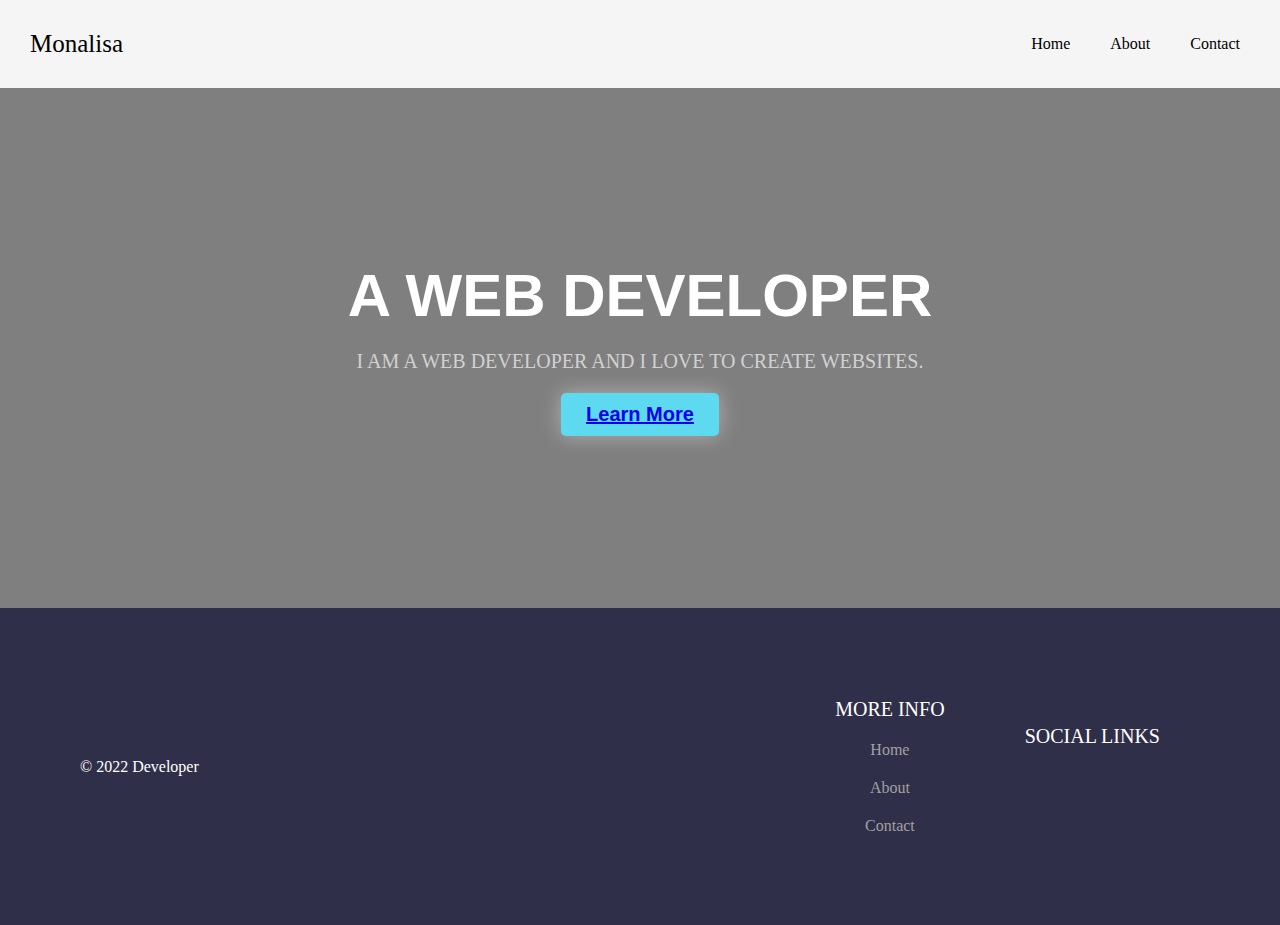
<file: Index.html>
<!DOCTYPE html>
<html lang="en">
    <head>
        <meta charset="UTF-8">
        <meta name="viewport" content="width=device-width, initial-scale=1.0">
        <title>My Website</title>
        <link rel="stylesheet" href="style.css">
    </head>
    <body>
        <header class="header">
            <a href="Index.html" class="logo">Monalisa</a>
            <nav class="nav-items">
              <a href="home.html">Home</a>
              <a href="about.html">About</a>
              <a href="contact.html">Contact</a>
            </nav>
        </header>
        
        <main>
           <div class="intro">
              <h1>A Web Developer</h1>
              <p>I am a web developer and I love to create websites.</p>
              <button><a href="https://web.dev/learn">Learn More</a></button>
            </div>
            <!--<div class="achievements">
              <div class="work">
                <i class="fas fa-atom"></i>
                <p class="work-heading">Projects</p>
                <p class="work-text">I have worked on many projects and I am very proud of them. I am a very good developer and I am always looking for new projects.</p>
              </div>
              <div class="work">
                <i class="fas fa-skiing"></i>
                <p class="work-heading">Skills</p>
                <p class="work-text">I have a lot of skills and I am very good at them. I am very good at programming and I am always looking for new skills.</p>
              </div>
              <div class="work">
                <i class="fas fa-ethernet"></i>
                <p class="work-heading">Network</p>
                <p class="work-text">I have a lot of network skills and I am very good at them. I am very good at networking and I am always looking for new network skills.</p>
              </div>
            </div>
            <div class="about-me">
              <div class="about-me-text">
                <h2>About Me</h2>
                <p>I am a web developer and I love to create websites. I am a very good developer and I am always looking for new projects. I am a very good developer and I am always looking for new projects.</p>
              </div>
              <img src="https://images.unsplash.com/photo-1596495578065-6e0763fa1178?ixlib=rb-1.2.1&ixid=MnwxMjA3fDB8MHxwaG90by1wYWdlfHx8fGVufDB8fHx8&auto=format&fit=crop&w=871&q=80" alt="me">
            </div>
          </main>-->
          <footer class="footer">
            <div class="copy">&copy; 2022 Developer</div>
            <div class="bottom-links">
              <div class="links">
                <span>More Info</span>
                <a href="home.html">Home</a>
                <a href="about.html">About</a>
                <a href="contact.html">Contact</a>
              </div>
              <div class="links">
                <span>Social Links</span>
                <a href="facebook.com"><i class="fab fa-facebook"></i></a>
                <a href="twitter.com"><i class="fab fa-twitter"></i></a>
                <a href="instagram.com"><i class="fab fa-instagram"></i></a>
              </div>
            </div>
          </footer>
</html>
</file>
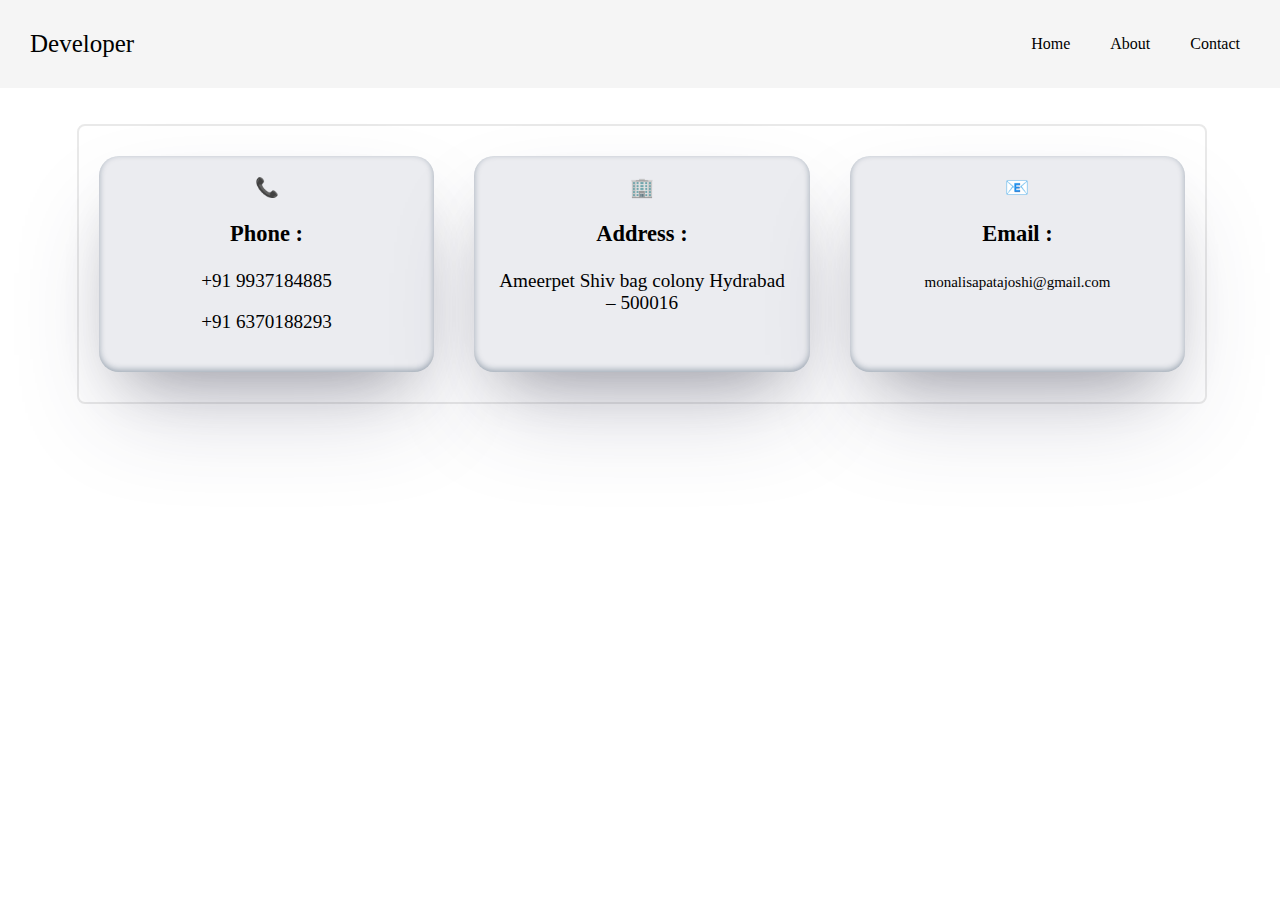
<file: contact.html>
<!DOCTYPE html>
<html lang="en">
    <head>
        <meta charset="UTF-8">
        <meta name="viewport" content="width=device-width, initial-scale=1.0">
        <title>My Website</title>
        <link rel="stylesheet" href="style.css">
    </head>
    <body>
        <header class="header">
            <a href="Index.html" class="logo">Developer</a>
            <nav class="nav-items">
              <a href="home.html">Home</a>
              <a href="about.html">About</a>
              <a href="contact.html">Contact</a>
            </nav>
        </header>
        <div style="margin-left:6%; margin-right:6%;">
            
           <br><br><div style=" text-align: center; border: 2px solid; border-color:#e9e9e9;width:100%;margin-bottom:70px; display: flex; flex-wrap: wrap; flex-direction: row; border-radius:8px;">
                           <div class="phone" style="background-color: #ebecf0; padding:20px 20px 20px 20px; border:2px; box-shadow: 2px 2px 2px 2px #939097;border-radius:20px;box-shadow: rgba(50, 50, 93, 0.25) 0px 50px 100px -20px, rgba(0, 0, 0, 0.3) 0px 30px 60px -30px, rgba(10, 37, 64, 0.35) 0px -2px 6px 0px inset;">
                              <span style="align-items: center; ">📞</span>
                               <h3>
                                   Phone :
                               </h3>
                               <p>+91 9937184885</p>
                               <p>+91 6370188293</p>
                           </div>
                           <div class="contact-address" style="background-color: #ebecf0; padding:20px 20px 20px 20px;border:2px; box-shadow: 2px 2px 2px 2px #939097; border-radius:20px;box-shadow: rgba(50, 50, 93, 0.25) 0px 50px 100px -20px, rgba(0, 0, 0, 0.3) 0px 30px 60px -30px, rgba(10, 37, 64, 0.35) 0px -2px 6px 0px inset;">
                                <span style="align-items: center;">🏢</span>
                                 <h3>
                                   Address :
                               </h3>
                               <p>
                                   <span>Ameerpet</span>
                                    <span>Shiv bag colony</span>
                                    <span>Hydrabad – 500016</span>
                               </p>
                            </div>
                
                               <br>
                              <div class="email" style="background-color: #ebecf0; border:2px;padding:20px 20px 20px 20px; box-shadow: 2px 2px 2px 2px #939097; border-radius:20px; box-shadow: rgba(50, 50, 93, 0.25) 0px 50px 100px -20px, rgba(0, 0, 0, 0.3) 0px 30px 60px -30px, rgba(10, 37, 64, 0.35) 0px -2px 6px 0px inset;">
                                   <span style="align-items: center;">📧</span>
                                     <h3>
                                   Email :
                               </h3>
                                        <span style="font-size:15px;"> monalisapatajoshi@gmail.com</span>
                                   <p></p>
                              </div>
           </div>
    </body>
</html>
</file>
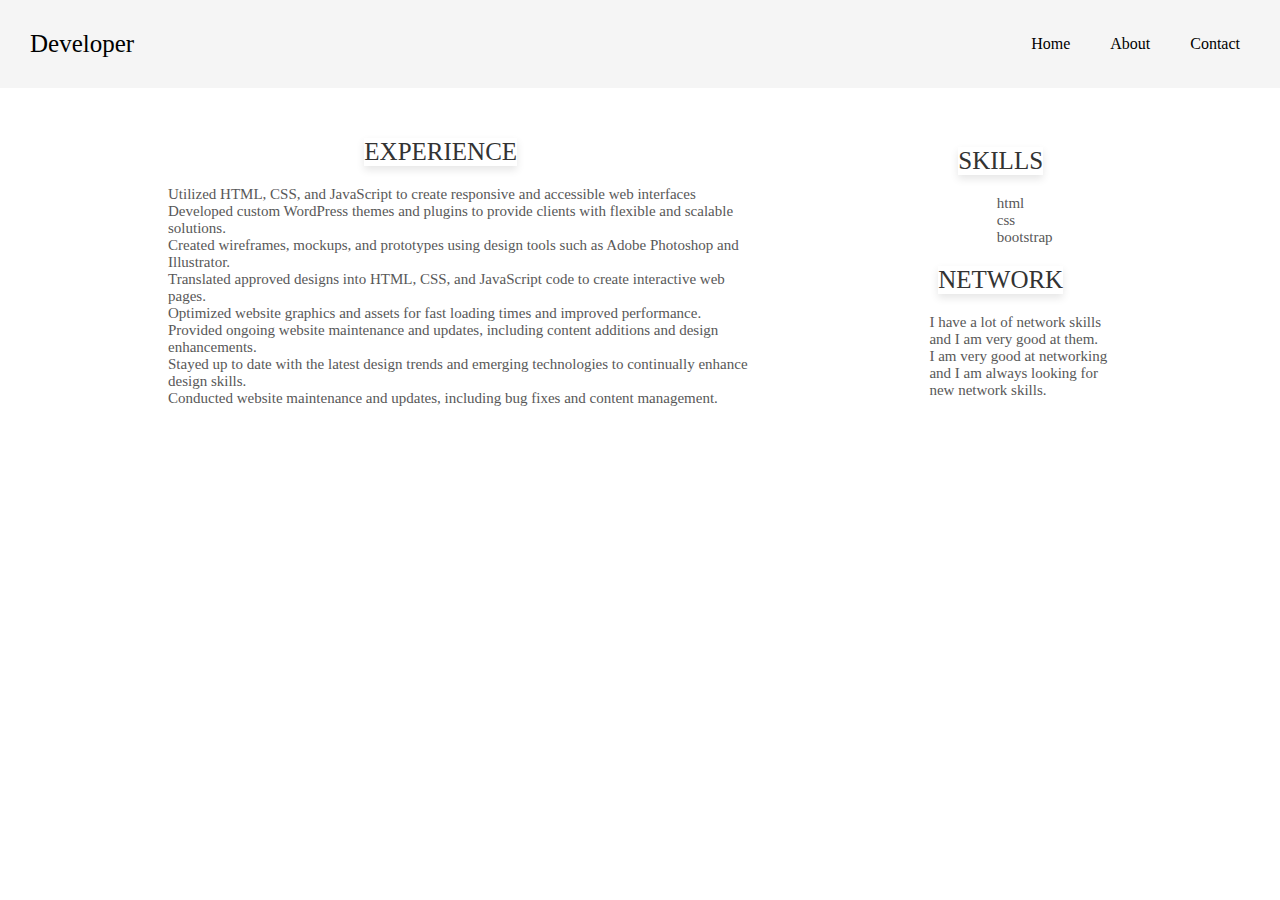
<file: home.html>
<!DOCTYPE html>
<html>
    <head>
        <meta charset="UTF-8">
        <meta name="viewport" content="width=device-width, initial-scale=1.0">
        <title>My Website</title>
        <link rel="stylesheet" href="style.css">
    </head>
    <body>
        <header class="header">
            <a href="Index.html" class="logo">Developer</a>
            <nav class="nav-items">
              <a href="home.html">Home</a>
              <a href="about.html">About</a>
              <a href="contact.html">Contact</a>
            </nav>
        </header>
        <main>
            <!--<div class="intro">
            <h1>A Web Developer</h1>
            <p>I am a web developer and I love to create websites.</p>
            <button>Learn More</button>
          </div>-->
          <div class="achievements">
            <div class="work">
              
              <p class="work-heading" style="font-size:25px;">Experience</p>
              <p class="work-text">Utilized HTML, CSS, and JavaScript to create responsive and accessible web interfaces
                Developed custom WordPress themes and plugins to provide clients with flexible and scalable solutions.<br>
                Created wireframes, mockups, and prototypes using design tools such as Adobe Photoshop and Illustrator.<br>
                Translated approved designs into HTML, CSS, and JavaScript code to create interactive web pages.<br>
                Optimized website graphics and assets for fast loading times and improved performance.<br>
                Provided ongoing website maintenance and updates, including content additions and design enhancements.<br>
                Stayed up to date with the latest design trends and emerging technologies to continually enhance design skills.<br>
                Conducted website maintenance and updates, including bug fixes and content management.</p>
            </div>
            <div class="work">
            
              <p class="work-heading">Skills</p>
              <p class="work-text">html<br> css<br> bootstrap<br></p>
            <div class="work">
              
              <p class="work-heading">Network</p>
              <p class="work-text">I have a lot of network skills and I am very good at them. <br>I am very good at networking and I am always looking for new network skills.</p>
            </div>
          </div>
        </main>
        
    </body>
</html>
</file>
<file: style.css>
body {
    margin: 0;
    box-sizing: border-box;
  }


  .header {
    display: flex;
    justify-content: space-between;
    align-items: center;
    background-color: #f5f5f5;
  }

.header .logo {
    font-size: 25px;
    font-family: 'Sriracha', cursive;
    color: #000;
    text-decoration: none;
    margin-left: 30px;
  }
  .nav-items {
    display: flex;
    justify-content: space-around;
    align-items: center;
    background-color: #f5f5f5;
    margin-right: 20px;
  }
  .nav-items a {
    text-decoration: none;
    color: #000;
    padding: 35px 20px;
  }
  .intro {
    display: flex;
    flex-direction: column;
    justify-content: center;
    align-items: center;
    width: 100%;
    height: 520px;
    background: linear-gradient(to bottom, rgba(0, 0, 0, 0.5) 0%, rgba(0, 0, 0, 0.5) 100%), url("https://images.unsplash.com/photo-1587620962725-abab7fe55159?ixlib=rb-1.2.1&ixid=MnwxMjA3fDB8MHxwaG90by1wYWdlfHx8fGVufDB8fHx8&auto=format&fit=crop&w=1031&q=80");
    background-size: cover;
    background-position: center;
    background-repeat: no-repeat;
  }
  
  .intro h1 {
    font-family: sans-serif;
    font-size: 60px;
    color: #fff;
    font-weight: bold;
    text-transform: uppercase;
    margin: 0;
  }
  
  .intro p {
    font-size: 20px;
    color: #d1d1d1;
    text-transform: uppercase;
    margin: 20px 0;
  }
  
  .intro button {
    background-color: #5edaf0;
    color: #000;
    padding: 10px 25px;
    border: none;
    border-radius: 5px;
    font-size: 20px;
    font-weight: bold;
    cursor: pointer;
    box-shadow: 0px 0px 20px rgba(255, 255, 255, 0.4)
  }
  
  .intro button:hover
 {
     background-color:#fff;
     font-family: Arial, Helvetica, sans-serif;

  }
  .achievements {
    display: flex;
    justify-content:initial;
    align-items: center;
    padding: 40px 80px;
    background-image: "https://images.unsplash.com/photo-1587620962725-abab7fe55159?ixlib=rb-1.2.1&ixid=MnwxMjA3fDB8MHxwaG90by1wYWdlfHx8fGVufDB8fHx8&auto=format&fit=crop&w=1031&q=80";
  }
  
  .achievements .work {
    display: flex;
    flex-direction: column;
    justify-content: center;
    align-items: center;
    padding: 0 40px;
  }
  
  /*.achievements .work i {
    width: fit-content;
    font-size: 50px;
    color: #333333;
    border-radius: 50%;
    border: 2px solid #333333;
    padding: 12px;
  }*/
  
  .work-heading {
    font-size: 25px;
    color: #333333;
    text-transform: uppercase;
    margin: 10px 0;
    box-shadow: 0 4px 8px rgba(0, 0, 0, 0.1);
  }
  .work-heading:hover
  {
    color:red;
  }
  
  .achievements .work .work-text {
    font-size: 15px;
    color: #585858;
    margin: 10px 0;
    margin-left:3rem;
  }
  
  .about-me {
    display: flex;
    justify-content: center;
    align-items: center;
    padding: 40px 80px;
    border-top: 2px solid #eeeeee;
  }
  
  .about-me img {
    width: 500px;
    max-width: 100%;
    height: auto;
    border-radius: 10px;
  }
  
  .about-me-text h2 {
    font-size: 30px;
    color: #333333;
    text-transform: uppercase;
    margin: 0;
  }
  
  .about-me-text p {
    font-size: 15px;
    color: #585858;
    margin: 10px 0;
  }
  
  .phone,
.contact-address,
.email {
    flex: 1;
    margin: 30px 20px;
    font-size: 1.2em;
    padding-left: 5px;
}

  .footer {
    display: flex;
    justify-content: space-between;
    align-items: center;
    background-color: #302f49;
    padding: 40px 80px;
  }
  
  .footer .copy {
    color: #fff;
  }
  
  .bottom-links {
    display: flex;
    justify-content: space-around;
    align-items: center;
    padding: 40px 0;
  }
  
  .bottom-links .links {
    display: flex;
    flex-direction: column;
    justify-content: center;
    align-items: center;
    padding: 0 40px;
  }
  
  .bottom-links .links span {
    font-size: 20px;
    color: #fff;
    text-transform: uppercase;
    margin: 10px 0;
  }
  
  .bottom-links .links a {
    text-decoration: none;
    color: #a1a1a1;
    padding: 10px 20px;
  }
</file>
